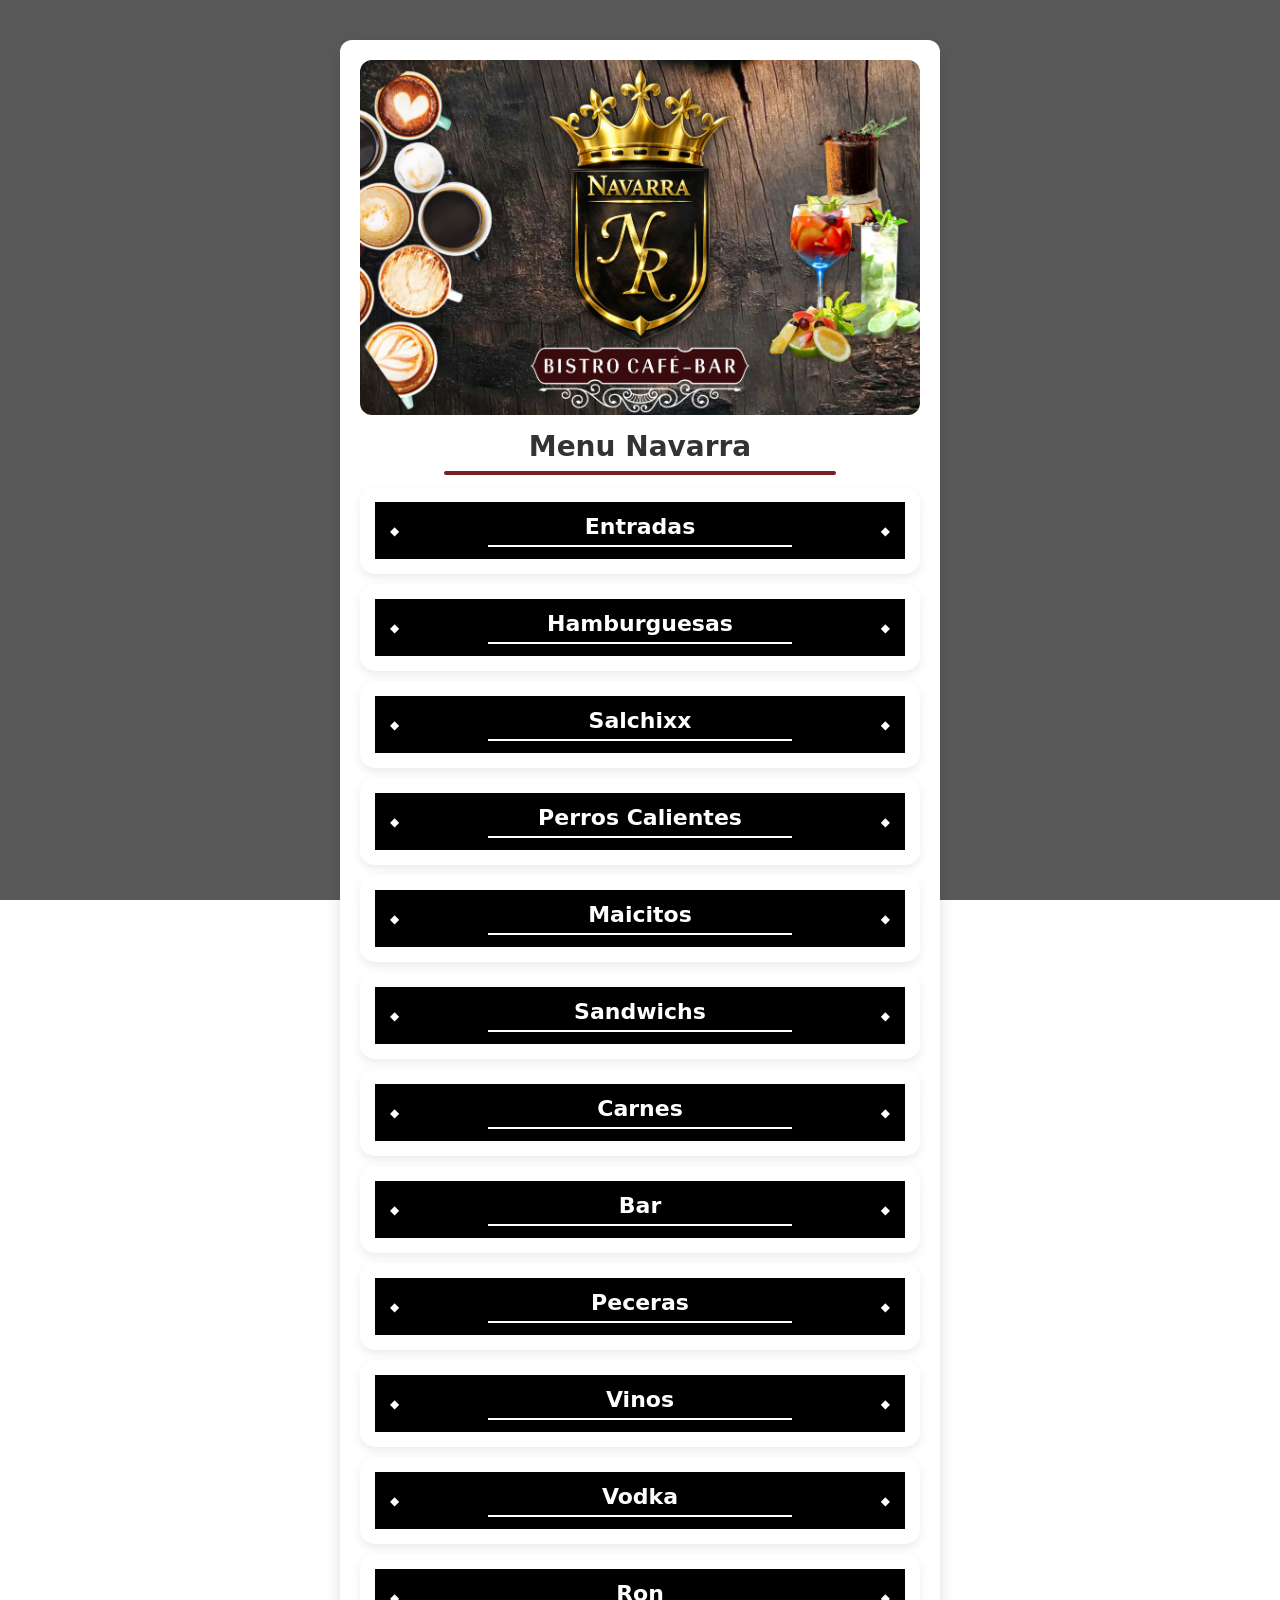
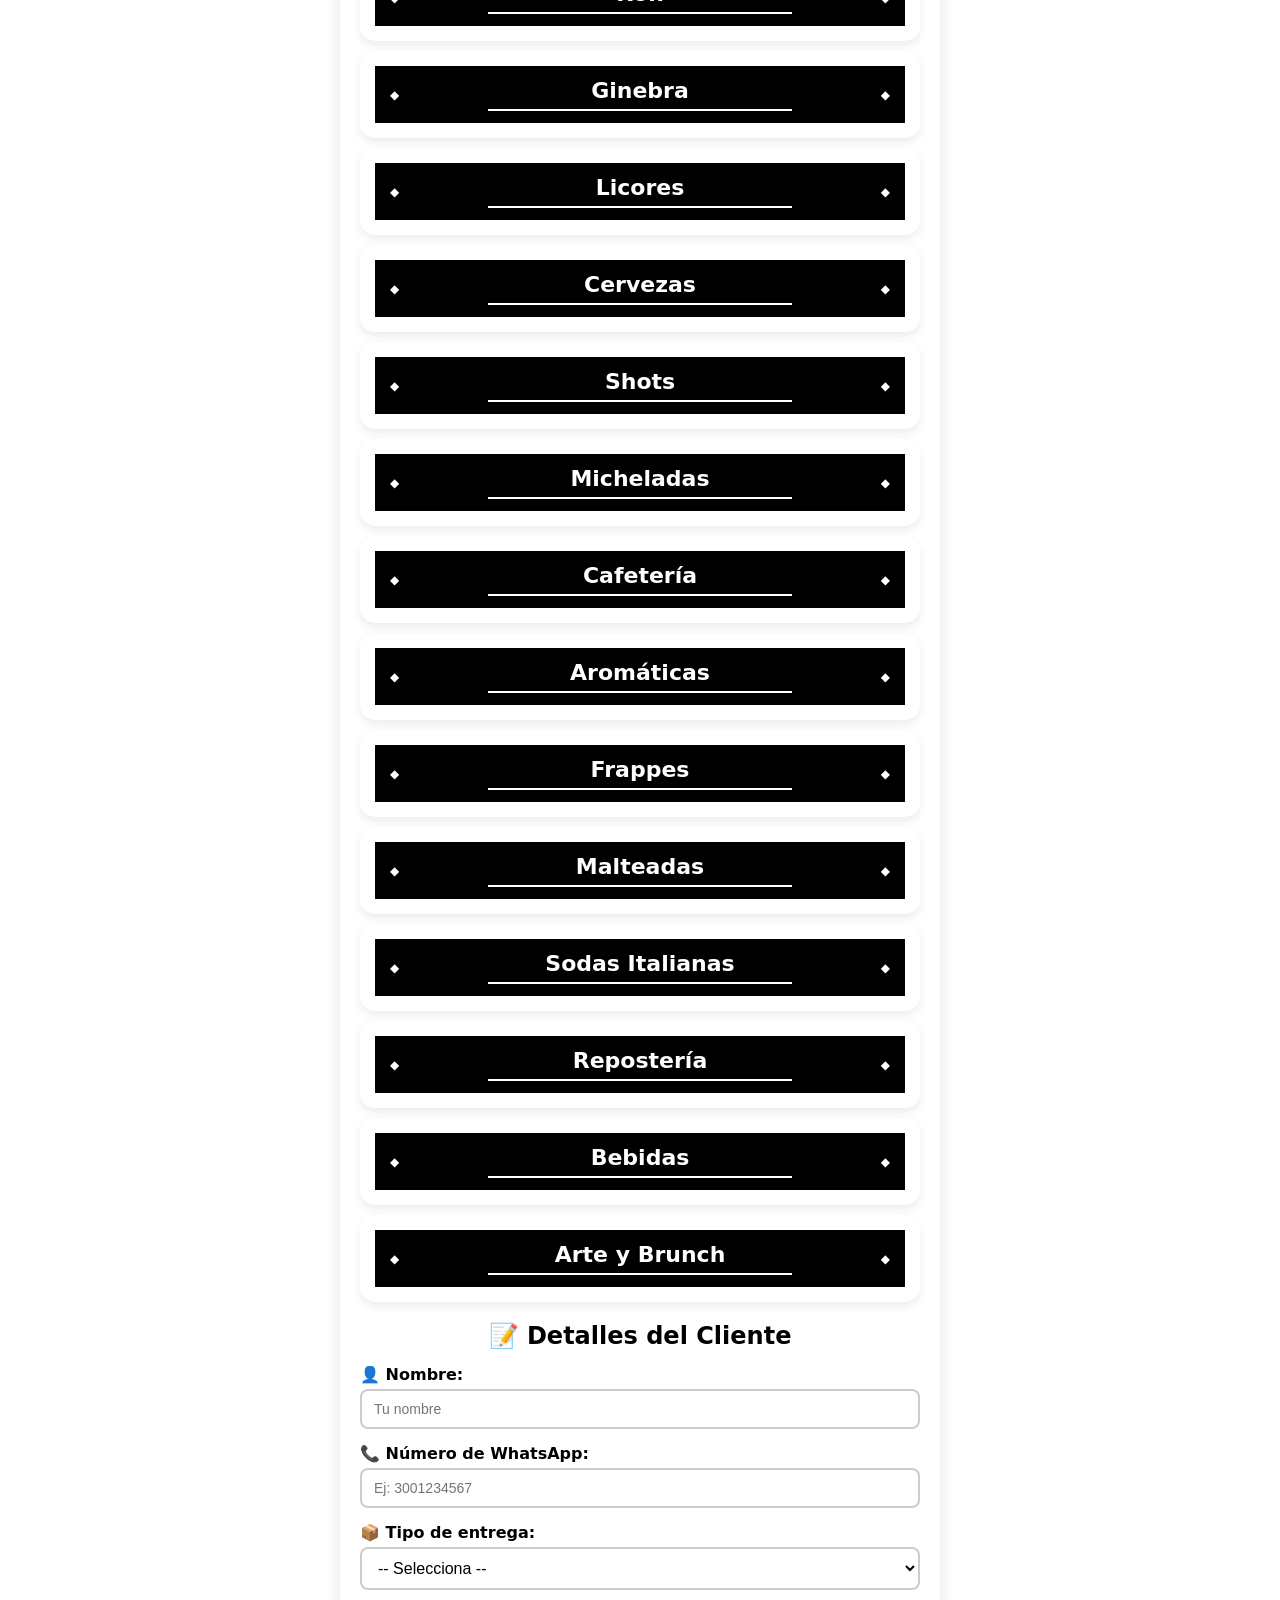
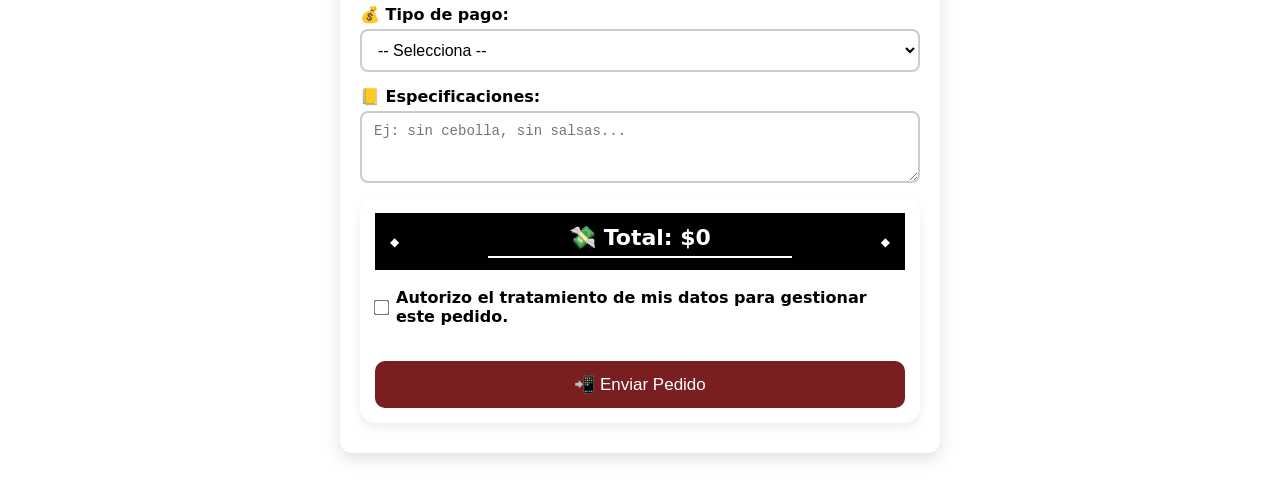
<file: index.html>
<!DOCTYPE html>
<html lang="es">
<head>
    <meta charset="UTF-8">
    <meta name="viewport" content="width=device-width, initial-scale=1.0">
    <title>Menu Navarra</title>
</head>
<link rel="stylesheet" href="style.css">
<body>
    <form id="pedidoForm">

      <div class="container">
        <div class="portada"><img src="portadanavarra.jpg" alt="portada del menu"></div>
    </div>

    <h1>Menu Navarra</h1>

    <section class="menu-section">

<h2 onclick="toggleMenu(this)"><span>Entradas</span></h2>

<div class="platos" >

<div class="item">
<div class="item-linea">

<label>
<input type="checkbox" class="check-plato"
name="Nuggets de Pollo"
value="Nuggets de Pollo"
onchange="toggleCantidad(this); toggleDescripcion(this)">
Nuggets de Pollo
</label>

<span>$22.000</span>

<input type="number" class="cantidad"
name="NuggetsPolloCantidad"
value="0" min="0"
onchange="calcularTotal()">

</div>

<div class="descripcion" style="display:none;">
Seis unidades, papa a la francesa y salsa de la casa.
</div>
</div>


<div class="item">
<div class="item-linea">

<label>
<input type="checkbox" class="check-plato"
name="Porcion de Chicharron"
value="Porción de Chicharrón"
onchange="toggleCantidad(this); toggleDescripcion(this)">
Porción de Chicharrón
</label>

<span>$25.000</span>

<input type="number" class="cantidad"
name="ChicharronCantidad"
value="0" min="0"
onchange="calcularTotal()">

</div>

<div class="descripcion" style="display:none;">
250 gramos de chicharrón carnudo, rapiyuca y limón.
</div>
</div>


<div class="item">
<div class="item-linea">

<label>
<input type="checkbox" class="check-plato"
name="Vallunas"
value="Vallunas"
onchange="toggleCantidad(this); toggleDescripcion(this)">
Vallunas
</label>

<span>$14.000</span>

<input type="number" class="cantidad"
name="VallunasCantidad"
value="0" min="0"
onchange="calcularTotal()">

</div>

<div class="descripcion" style="display:none;">
Seis unidades de mini vallunas, salsa tártara.
</div>
</div>

</div>
</section>

<section class="menu-section">

<h2 onclick="toggleMenu(this)"><span>Hamburguesas</span></h2>

<div class="platos" style="display:none;">

<div class="item">
<div class="item-linea">

<label>
<input type="checkbox" class="check-plato"
name="LaClasica"
value="La Clásica"
onchange="toggleCantidad(this); toggleDescripcion(this)">
La Clásica
</label>

<select class="sabor">
<option value="">Elige</option>
<option value="Pollo">Pollo</option>
<option value="Carne">Carne</option>
<option value="Cerdo">Cerdo</option>
</select>

<span>$22.000</span>

<input type="number" class="cantidad"
name="ClasicaCantidad"
value="0" min="0"
onchange="calcularTotal()">

</div>

<div class="descripcion" style="display:none;">
Croqueta de pollo, carne o cerdo, tocineta, queso, vegetales y porción de papas a la francesa.
</div>
</div>


<div class="item">
<div class="item-linea">

<label>
<input type="checkbox" class="check-plato"
name="LaDoble"
value="La Doble"
onchange="toggleCantidad(this); toggleDescripcion(this)">
La Doble
</label>

<span>$27.000</span>

<input type="number" class="cantidad"
name="DobleCantidad"
value="0" min="0"
onchange="calcularTotal()">

</div>

<div class="descripcion" style="display:none;">
Doble croqueta de carne, queso americano, queso doble crema, tocineta, mermelada de pimentón, vegetales y porción de papas a la francesa.
</div>
</div>


<div class="item">
<div class="item-linea">

<label>
<input type="checkbox" class="check-plato"
name="HamburguesaNavarra"
value="Navarra"
onchange="toggleCantidad(this); toggleDescripcion(this)">
Navarra
</label>

<span>$30.000</span>

<input type="number" class="cantidad"
name="NavarraCantidad"
value="0" min="0"
onchange="calcularTotal()">

</div>

<div class="descripcion" style="display:none;">
Croqueta de carne, pechuga apanada o a la plancha, queso americano, queso doble crema, tocineta, vegetales y porción de papas a la francesa.
</div>
</div>

</div>
</section>

<section class="menu-section">

<h2 onclick="toggleMenu(this)"><span>Salchixx</span> </h2>

<div class="platos" style="display:none;">

<div class="item">
<div class="item-linea">

<label>
<input type="checkbox" class="check-plato"
name="PolludaPersonal"
value="La Polluda Personal"
onchange="toggleCantidad(this); toggleDescripcion(this)">
La Polluda Personal
</label>

<span>$22.000</span>

<input type="number" class="cantidad"
name="PolludaPersonalCantidad"
value="0" min="0"
onchange="calcularTotal()">

</div>

<div class="descripcion" style="display:none;">
Base de papa francesa, salchicha zenú americana, pollo desmechado, queso derretido y guacamole.
</div>
</div>


<div class="item">
<div class="item-linea">

<label>
<input type="checkbox" class="check-plato"
name="PolludaParaDos"
value="La Polluda Para Dos"
onchange="toggleCantidad(this); toggleDescripcion(this)">
La Polluda Para Dos
</label>

<span>$38.000</span>

<input type="number" class="cantidad"
name="PolludaDosCantidad"
value="0" min="0"
onchange="calcularTotal()">
</div>
<div class="descripcion" style="display:none;">
Base de papa francesa, salchicha zenú americana, pollo desmechado, queso derretido y guacamole.
</div>
</div>

</div>
</section>

<section class="menu-section">

<h2 onclick="toggleMenu(this)"><span>Perros Calientes</span> </h2>

<div class="platos" style="display:none;">

<div class="item">
<div class="item-linea">

<label>
<input type="checkbox" class="check-plato"
name="PerroSencillo"
value="Perro Sencillo"
onchange="toggleCantidad(this); toggleDescripcion(this)">
El Sencillo
</label>

<span>$17.000</span>

<input type="number" class="cantidad"
name="PerroSencilloCantidad"
value="0" min="0"
onchange="calcularTotal()">

</div>

<div class="descripcion" style="display:none;">
Salchicha zenú americana, queso, papa ripio, salsas y porción de papas a la francesa.
</div>
</div>

<div class="item">
<div class="item-linea">

<label>
  <input type="checkbox" class="check-plato"
name="PerroEspecial"
value="Perro Especial"
onchange="toggleCantidad(this); toggleDescripcion(this)">
Perro
</label>

<select class="sabor proteína">
<option value="">Elige</option>
<option value="Pollo desmechado">Pollo</option>
<option value="Carne desmechada">Carne</option>
</select>

<span>$24.000</span>

<input type="number" class="cantidad"
name="PerroEspecialCantidad"
value="0" min="0"
onchange="calcularTotal()">

</div>

<div class="descripcion" style="display:none;">
Proteina a eleccion, salchicha zenú americana, queso, papa ripio, salsa, porcion de papas a la francesa.
</div>
</div>

<div class="item">
<div class="item-linea">

<label>
<input type="checkbox" class="check-plato"
name="PerroNavarra"
value="Perro Navarra"
onchange="toggleCantidad(this); toggleDescripcion(this)">
Navarra
</label>

<span>$28.000</span>

<input type="number" class="cantidad"
name="PerroNavarraCantidad"
value="0" min="0"
onchange="calcularTotal()">

</div>

<div class="descripcion" style="display:none;">
Pollo y carne desmechado, salchicha zenú americana, queso, papa ripio, salsa y porción de papas a la francesa.
</div>
</div>

</div>
</section>

<section class="menu-section">

<h2 onclick="toggleMenu(this)"><span>Maicitos</span> </h2>

<div class="platos" style="display:none;">

<div class="item">
<div class="item-linea">

<label>
<input type="checkbox" class="check-plato"
name="MaicitosPollo"
value="Maicitos Pollo"
onchange="toggleCantidad(this); toggleDescripcion(this)">
Pollo
</label>

<span>$22.000</span>

<input type="number" class="cantidad"
name="MaicitosPolloCantidad"
value="0" min="0"
onchange="calcularTotal()">

</div>

<div class="descripcion" style="display:none;">
Maicitos acompañados de porción de papas a la francesa.
</div>
</div>


<div class="item">
<div class="item-linea">

<label>
<input type="checkbox" class="check-plato"
name="MaicitosCarne"
value="Maicitos Carne"
onchange="toggleCantidad(this); toggleDescripcion(this)">
Carne
</label>

<span>$27.000</span>

<input type="number" class="cantidad"
name="MaicitosCarneCantidad"
value="0" min="0"
onchange="calcularTotal()">

</div>

<div class="descripcion" style="display:none;">
Maicitos acompañados de porción de papas a la francesa.
</div>
</div>

</div>
</section>

<section class="menu-section">

<h2 onclick="toggleMenu(this)"><span>Sandwichs</span> </h2>

<div class="platos" style="display:none;">

<div class="item">
<div class="item-linea">

<label>
<input type="checkbox" class="check-plato"
name="SandwichClasico"
value="Sandwich Clasico"
onchange="toggleCantidad(this); toggleDescripcion(this)">
Sándwich Clásico
</label>

<span>$18.000</span>

<input type="number" class="cantidad"
name="SandwichClasicoCantidad"
value="0" min="0"
onchange="calcularTotal()">

</div>

<div class="descripcion" style="display:none;">
Jamón de pavo, queso, tomate, lechuga, aderezo de la casa y porción de papas a la francesa.
</div>
</div>


<div class="item">
<div class="item-linea">

<label>
<input type="checkbox" class="check-plato"
name="SandwichPollo"
value="Sandwich de Pollo"
onchange="toggleCantidad(this); toggleDescripcion(this)">
Sandwich de Pollo
</label>

<span>$22.000</span>

<input type="number" class="cantidad"
name="SandwichPolloCantidad"
value="0" min="0"
onchange="calcularTotal()">

</div>

<div class="descripcion" style="display:none;">
Pollo desmechado, queso, jamón de pavo, lechuga, tomate, aderezo de la casa y porción de papas a la francesa.
</div>
</div>


<div class="item">
<div class="item-linea">

<label>
<input type="checkbox" class="check-plato"
name="SandwichCarne"
value="Sandwich de Carne"
onchange="toggleCantidad(this); toggleDescripcion(this)">
Sandwich de Carne
</label>

<span>$24.000</span>

<input type="number" class="cantidad"
name="SandwichCarneCantidad"
value="0" min="0"
onchange="calcularTotal()">

</div>

<div class="descripcion" style="display:none;">
Carne desmechada, queso, jamón de pavo, lechuga, tomate, aderezo de la casa y porción de papas a la francesa.
</div>
</div>


<div class="item">
<div class="item-linea">

<label>
<input type="checkbox" class="check-plato"
name="SandwichNavarra"
value="Sandwich Navarra"
onchange="toggleCantidad(this); toggleDescripcion(this)">
Sandwich Navarra
</label>

<span>$28.000</span>

<input type="number" class="cantidad"
name="SandwichNavarraCantidad"
value="0" min="0"
onchange="calcularTotal()">

</div>

<div class="descripcion" style="display:none;">
Carne y pollo desmechado, queso, jamón de pavo, lechuga, tomate, aderezo de la casa y porción de papas a la francesa.
</div>
</div>

</div>
</section>

<section class="menu-section">

<h2 onclick="toggleMenu(this)"><span>Carnes</span> </h2>

<div class="platos" style="display:none;">

<div class="item">
<div class="item-linea">

<label>
<input type="checkbox" class="check-plato"
name="AsadoMixto"
value="Asado Mixto"
onchange="toggleCantidad(this); toggleDescripcion(this)">
Asado Mixto
</label>

<span>$40.000</span>

<input type="number" class="cantidad"
name="AsadoMixtoCantidad"
value="0" min="0"
onchange="calcularTotal()">

</div>

<div class="descripcion" style="display:none;">
Carne, pollo, cerdo a la plancha, chorizo ternera, porción de papas a la francesa y ensalada criolla.
</div>
</div>


<div class="item">
<div class="item-linea">

<label>
<input type="checkbox" class="check-plato"
name="CarnePlancha"
value="Carne a la Plancha"
onchange="toggleCantidad(this); toggleDescripcion(this)">
Carne a la Plancha
</label>

<span>$32.000</span>

<input type="number" class="cantidad"
name="CarnePlanchaCantidad"
value="0" min="0"
onchange="calcularTotal()">

</div>

<div class="descripcion" style="display:none;">
Acompañado de porción de papas a la francesa y ensalada criolla.
</div>
</div>


<div class="item">
<div class="item-linea">

<label>
<input type="checkbox" class="check-plato"
name="PechugaPlancha"
value="Pechuga a la Plancha"
onchange="toggleCantidad(this); toggleDescripcion(this)">
Pechuga a la Plancha
</label>

<span>$30.000</span>

<input type="number" class="cantidad"
name="PechugaPlanchaCantidad"
value="0" min="0"
onchange="calcularTotal()">

</div>
</div>


<div class="item">
<div class="item-linea">

<label>
<input type="checkbox" class="check-plato"
name="LomoCerdo"
value="Lomo de Cerdo"
onchange="toggleCantidad(this); toggleDescripcion(this)">
Lomo de Cerdo
</label>

<span>$30.000</span>

<input type="number" class="cantidad"
name="LomoCerdoCantidad"
value="0" min="0"
onchange="calcularTotal()">

</div>
</div>

</div>
</section>

<section class="menu-section">
    <h2 onclick="toggleMenu(this)"><span> Bar</span></h2>

<div class="platos" style="display:none;">

<h3>Cócteles de Autor</h3>

<div class="item">
<div class="item-linea">
<label>
<input type="checkbox" class="check-plato"
name="DulcePecado"
value="Dulce Pecado"
onchange="toggleCantidad(this); toggleDescripcion(this)">
Dulce Pecado
</label>

<span>$25.000</span>

<input type="number" class="cantidad"
name="DulcePecadoCantidad"
value="0" min="0"
onchange="calcularTotal()">
</div>

<div class="descripcion" style="display:none;">
Whisky, maracuyá, crema de coco, triple sec y limón.
</div>
</div>


<div class="item">
<div class="item-linea">
<label>
<input type="checkbox" class="check-plato"
name="PerroNegro"
value="Perro Negro"
onchange="toggleCantidad(this); toggleDescripcion(this)">
Perro Negro
</label>

<span>$25.000</span>

<input type="number" class="cantidad"
name="PerroNegroCantidad"
value="0" min="0"
onchange="calcularTotal()">
</div>

<div class="descripcion" style="display:none;">
Tequila, ron, jamaica, frutos amarillos, ají dulce y limón.
</div>
</div>


<div class="item">
<div class="item-linea">
<label>
<input type="checkbox" class="check-plato"
name="Saoco"
value="Saoco"
onchange="toggleCantidad(this); toggleDescripcion(this)">
Saoco
</label>

<span>$25.000</span>

<input type="number" class="cantidad"
name="SaocoCantidad"
value="0" min="0"
onchange="calcularTotal()">
</div>

<div class="descripcion" style="display:none;">
Ron blanco, ron oscuro, frutos rojos, frutos amarillos, triple sec, limón y chamoy.
</div>
</div>
</section>

<section class="menu-section">

<h2 onclick="toggleMenu(this)"><span>Peceras</span> </h2>

<div class="platos" style="display:none;">

<div class="item">
<div class="item-linea">

<label>
<input type="checkbox" class="check-plato"
name="Pecera"
value="Pecera"
onchange="toggleCantidad(this); toggleDescripcion(this); calcularTotal()">
Pecera
</label>

<select class="sabor" onchange="calcularTotal()">
<option value="">Elige</option>
<option value="50000">$50.000</option>
<option value="80000">$80.000</option>
</select>

<span>$50-80K</span>

<input type="number" class="cantidad"
name="PeceraCantidad"
value="0" min="0"
onchange="calcularTotal()">

</div>

<div class="descripcion" style="display:none;">
Cóctel para compartir preparado con mezcla de licores y frutas.
</div>
</div>


<div class="item">
<div class="item-linea">

<label>
<input type="checkbox" class="check-plato"
name="PeceraMarilyn"
value="Pecera Marilyn Monroe"
onchange="toggleCantidad(this); toggleDescripcion(this); calcularTotal()">
Marilyn Monroe
</label>

<select class="sabor" onchange="calcularTotal()">
<option value="">Elige</option>
<option value="50000">$50.000</option>
<option value="80000">$80.000</option>
</select>

<span>$50-80K</span>

<input type="number" class="cantidad"
name="PeceraMarilynCantidad"
value="0" min="0"
onchange="calcularTotal()">

</div>

<div class="descripcion" style="display:none;">
Tequila, vodka, ron blanco, ginebra, frutos rojos, naranja, limón, chamoy y Canadá Dry.
</div>
</div>


<div class="item">
<div class="item-linea">

<label>
<input type="checkbox" class="check-plato"
name="Pecera47"
value="Pecera La 47"
onchange="toggleCantidad(this); toggleDescripcion(this); calcularTotal()">
La 47
</label>

<select class="sabor" onchange="calcularTotal()">
<option value="">Elige</option>
<option value="50000">$50.000</option>
<option value="80000">$80.000</option>
</select>

<span>$50-80K</span>

<input type="number" class="cantidad"
name="Pecera47Cantidad"
value="0" min="0"
onchange="calcularTotal()">

</div>

<div class="descripcion" style="display:none;">
Tequila, vodka, ron blanco, ron oscuro, whisky, jamaica, maracuyá y ají dulce.
</div>
</div>

</div>
</section>

<section class="menu-section">

<h2 onclick="toggleMenu(this)"><span>Vinos</span> </h2>

<div class="platos" style="display:none;">

<div class="item">
<div class="item-linea">

<label>
<input type="checkbox" class="check-plato"
name="JarraSangria"
value="Jarra de Sangria"
onchange="toggleCantidad(this); toggleDescripcion(this)">
Jarra de Sangría
</label>

<span>$70.000</span>

<input type="number" class="cantidad"
name="JarraSangriaCantidad"
value="0" min="0"
onchange="calcularTotal()">

</div>

<div class="descripcion" style="display:none;">
Vino tinto, ginebra, limón, mix de frutas, naranja y Canadá Dry.
</div>
</div>


<div class="item">
<div class="item-linea">
<label>
<input type="checkbox" class="check-plato"
name="CopaSangria"
value="Copa Sangria"
onchange="toggleCantidad(this); toggleDescripcion(this)">
Copa Sangría
</label>

<span>$22.000</span>

<input type="number" class="cantidad"
name="CopaSangriaCantidad"
value="0" min="0"
onchange="calcularTotal()">
</div>

<div class="descripcion" style="display:none;">
Vino tinto, limón, mix de frutas, naranja y Canadá Dry.
</div>
</div>


<div class="item">
<div class="item-linea">
<label>
<input type="checkbox" class="check-plato"
name="TintoVerano"
value="Tinto Verano"
onchange="toggleCantidad(this); toggleDescripcion(this)">
Tinto Verano
</label>

<span>$22.000</span>

<input type="number" class="cantidad"
name="TintoVeranoCantidad"
value="0" min="0"
onchange="calcularTotal()">
</div>

<div class="descripcion" style="display:none;">
Vino tinto, naranja, limón y Canadá Dry.
</div>
</div>

</div>
</section>

<section class="menu-section">

<h2 onclick="toggleMenu(this)"><span>Vodka</span> </h2>

<div class="platos" style="display:none;">

<div class="item">
<div class="item-linea">
<label>
<input type="checkbox" class="check-plato"
name="SexOnTheBeach"
value="Sex on the Beach"
onchange="toggleCantidad(this); toggleDescripcion(this)">
Sex on the Beach
</label>

<span>$18.000</span>

<input type="number" class="cantidad"
name="SexOnTheBeachCantidad"
value="0" min="0"
onchange="calcularTotal()">
</div>

<div class="descripcion" style="display:none;">
Vodka, maracuyá, naranja y granadina.
</div>
</div>


<div class="item">
<div class="item-linea">
<label>
<input type="checkbox" class="check-plato"
name="MoscowMule"
value="Moscow Mule"
onchange="toggleCantidad(this); toggleDescripcion(this)">
Moscow Mule
</label>

<span>$18.000</span>

<input type="number" class="cantidad"
name="MoscowMuleCantidad"
value="0" min="0"
onchange="calcularTotal()">
</div>

<div class="descripcion" style="display:none;">
Vodka, jengibre, limón y menta.
</div>
</div>


<div class="item">
<div class="item-linea">
<label>
<input type="checkbox" class="check-plato"
name="Destornillador"
value="Destornillador"
onchange="toggleCantidad(this); toggleDescripcion(this)">
Destornillador
</label>

<span>$18.000</span>

<input type="number" class="cantidad"
name="DestornilladorCantidad"
value="0" min="0"
onchange="calcularTotal()">
</div>

<div class="descripcion" style="display:none;">
Vodka y naranja.
</div>
</div>

</div>
</section>

<section class="menu-section">

<h2 onclick="toggleMenu(this)"><span> Ron</span></h2>

<div class="platos" style="display:none;">

<div class="item">
<div class="item-linea">
<label>
<input type="checkbox" class="check-plato"
name="PinaColada"
value="Piña Colada"
onchange="toggleCantidad(this); toggleDescripcion(this)">
Piña Colada
</label>

<span>$20.000</span>

<input type="number" class="cantidad"
name="PinaColadaCantidad"
value="0" min="0"
onchange="calcularTotal()">
</div>

<div class="descripcion" style="display:none;">
Ron, crema de coco y piña.
</div>
</div>


<div class="item">
<div class="item-linea">
<label>
<input type="checkbox" class="check-plato"
name="MojitoFrutosRojos"
value="Mojito Frutos Rojos"
onchange="toggleCantidad(this); toggleDescripcion(this)">
Mojito (Frutos Rojos)
</label>

<span>$18.000</span>

<input type="number" class="cantidad"
name="MojitoFrutosRojosCantidad"
value="0" min="0"
onchange="calcularTotal()">
</div>

<div class="descripcion" style="display:none;">
Ron, hierbabuena, limón y soda.
</div>
</div>


<div class="item">
<div class="item-linea">
<label>
<input type="checkbox" class="check-plato"
name="CubaLibre"
value="Cuba Libre"
onchange="toggleCantidad(this); toggleDescripcion(this)">
Cuba Libre
</label>

<span>$20.000</span>

<input type="number" class="cantidad"
name="CubaLibreCantidad"
value="0" min="0"
onchange="calcularTotal()">
</div>

<div class="descripcion" style="display:none;">
Ron, Coca-Cola, amargo de angostura y limón.
</div>
</div>

</div>
</section>

<section class="menu-section">

<h2 onclick="toggleMenu(this)"><span>Ginebra</span></h2>

<div class="platos" style="display:none;">

<div class="item">
<div class="item-linea">
<label>
<input type="checkbox" class="check-plato"
name="GinTonic"
value="Gin and Tonic"
onchange="toggleCantidad(this); toggleDescripcion(this)">
Gin and Tonic
</label>

<span>$18.000</span>

<input type="number" class="cantidad"
name="GinTonicCantidad"
value="0" min="0"
onchange="calcularTotal()">
</div>

<div class="descripcion" style="display:none;">
Agua tónica con notas cítricas.
</div>
</div>


<div class="item">
<div class="item-linea">
<label>
<input type="checkbox" class="check-plato"
name="TomCollins"
value="Tom Collins"
onchange="toggleCantidad(this); toggleDescripcion(this)">
Tom Collins
</label>

<span>$18.000</span>

<input type="number" class="cantidad"
name="TomCollinsCantidad"
value="0" min="0"
onchange="calcularTotal()">
</div>

<div class="descripcion" style="display:none;">
Gin con jamaica.
</div>
</div>

</div>
</section>

<section class="menu-section">
<h2 onclick="toggleMenu(this)"><span>Licores</span></h2>

<div class="platos" style="display:none;">

<div class="item"><div class="item-linea"><label><input type="checkbox" class="check-plato" name="BuchanansMaster" value="Buchanans Master" onchange="toggleCantidad(this)">Buchanans Master</label><span>$300.000</span><input type="number" class="cantidad" name="BuchanansMasterCantidad" value="0" min="0" onchange="calcularTotal()"></div></div>

<div class="item"><div class="item-linea"><label><input type="checkbox" class="check-plato" name="BuchanansDeluxe" value="Buchanans Deluxe" onchange="toggleCantidad(this)">Buchanans Deluxe</label><span>$250.000</span><input type="number" class="cantidad" name="BuchanansDeluxeCantidad" value="0" min="0" onchange="calcularTotal()"></div></div>

<div class="item"><div class="item-linea"><label><input type="checkbox" class="check-plato" name="OldParr" value="Old Parr" onchange="toggleCantidad(this)">Old Parr</label><span>$250.000</span><input type="number" class="cantidad" name="OldParrCantidad" value="0" min="0" onchange="calcularTotal()"></div></div>

<div class="item"><div class="item-linea"><label><input type="checkbox" class="check-plato" name="JackHoney" value="Jack Daniels Honey" onchange="toggleCantidad(this)">Jack Daniels Honey</label><span>$230.000</span><input type="number" class="cantidad" name="JackHoneyCantidad" value="0" min="0" onchange="calcularTotal()"></div></div>

<div class="item"><div class="item-linea"><label><input type="checkbox" class="check-plato" name="JackTennessee" value="Jack Daniels Tenesse" onchange="toggleCantidad(this)">Jack Daniels Tenesse</label><span>$230.000</span><input type="number" class="cantidad" name="JackTennesseeCantidad" value="0" min="0" onchange="calcularTotal()"></div></div>

<div class="item"><div class="item-linea"><label><input type="checkbox" class="check-plato" name="DonJulio70" value="Don Julio 70 Años" onchange="toggleCantidad(this)">Don Julio 70 Años</label><span>$400.000</span><input type="number" class="cantidad" name="DonJulio70Cantidad" value="0" min="0" onchange="calcularTotal()"></div></div>

<div class="item"><div class="item-linea"><label><input type="checkbox" class="check-plato" name="DonJulioBlanco" value="Don Julio Blanco" onchange="toggleCantidad(this)">Don Julio Blanco</label><span>$350.000</span><input type="number" class="cantidad" name="DonJulioBlancoCantidad" value="0" min="0" onchange="calcularTotal()"></div></div>

<div class="item"><div class="item-linea"><label><input type="checkbox" class="check-plato" name="JimadorBlanco" value="Jimador Blanco" onchange="toggleCantidad(this)">Jimador Blanco</label><span>$230.000</span><input type="number" class="cantidad" name="JimadorBlancoCantidad" value="0" min="0" onchange="calcularTotal()"></div></div>

<div class="item"><div class="item-linea"><label><input type="checkbox" class="check-plato" name="JimadorReposado" value="Jimador Reposado" onchange="toggleCantidad(this)">Jimador Reposado</label><span>$230.000</span><input type="number" class="cantidad" name="JimadorReposadoCantidad" value="0" min="0" onchange="calcularTotal()"></div></div>

</div>
</section>


<section class="menu-section">
<h2 onclick="toggleMenu(this)"><span>Cervezas</span></h2>

<div class="platos" style="display:none;">

<div class="item"><div class="item-linea"><label><input type="checkbox" class="check-plato" name="StellaArtois" value="Stella Artois" onchange="toggleCantidad(this)">Stella Artois</label><span>$10.000</span><input type="number" class="cantidad" name="StellaArtoisCantidad" value="0" min="0" onchange="calcularTotal()"></div></div>

<div class="item"><div class="item-linea"><label><input type="checkbox" class="check-plato" name="Corona" value="Corona" onchange="toggleCantidad(this)">Corona</label><span>$10.000</span><input type="number" class="cantidad" name="CoronaCantidad" value="0" min="0" onchange="calcularTotal()"></div></div>

<div class="item"><div class="item-linea"><label><input type="checkbox" class="check-plato" name="Coronita" value="Coronita" onchange="toggleCantidad(this)">Coronita</label><span>$8.000</span><input type="number" class="cantidad" name="CoronitaCantidad" value="0" min="0" onchange="calcularTotal()"></div></div>

<div class="item"><div class="item-linea"><label><input type="checkbox" class="check-plato" name="Heineken" value="Heineken" onchange="toggleCantidad(this)">Heineken</label><span>$7.000</span><input type="number" class="cantidad" name="HeinekenCantidad" value="0" min="0" onchange="calcularTotal()"></div></div>

<div class="item"><div class="item-linea"><label><input type="checkbox" class="check-plato" name="Budweiser" value="Budweiser" onchange="toggleCantidad(this)">Budweiser</label><span>$7.000</span><input type="number" class="cantidad" name="BudweiserCantidad" value="0" min="0" onchange="calcularTotal()"></div></div>

<div class="item"><div class="item-linea"><label><input type="checkbox" class="check-plato" name="ClubColombia" value="Club Colombia" onchange="toggleCantidad(this)">Club Colombia</label><span>$7.000</span><input type="number" class="cantidad" name="ClubColombiaCantidad" value="0" min="0" onchange="calcularTotal()"></div></div>

<div class="item"><div class="item-linea"><label><input type="checkbox" class="check-plato" name="Poker" value="Poker" onchange="toggleCantidad(this)">Poker</label><span>$6.000</span><input type="number" class="cantidad" name="PokerCantidad" value="0" min="0" onchange="calcularTotal()"></div></div>

<div class="item"><div class="item-linea"><label><input type="checkbox" class="check-plato" name="Aguila" value="Aguila" onchange="toggleCantidad(this)">Aguila</label><span>$6.000</span><input type="number" class="cantidad" name="AguilaCantidad" value="0" min="0" onchange="calcularTotal()"></div></div>

<div class="item"><div class="item-linea"><label><input type="checkbox" class="check-plato" name="Andina" value="Andina" onchange="toggleCantidad(this)">Andina</label><span>$6.000</span><input type="number" class="cantidad" name="AndinaCantidad" value="0" min="0" onchange="calcularTotal()"></div></div>

</div>
</section>

<section class="menu-section">
<h2 onclick="toggleMenu(this)"><span>Shots</span> </h2>

<div class="platos" style="display:none;">

<div class="item">
<div class="item-linea">
<label>
<input type="checkbox" class="check-plato" name="ShotTequila" value="Shot de Tequila" onchange="toggleCantidad(this)">
Shot de Tequila
</label>
<span>$8.000</span>
<input type="number" class="cantidad" name="ShotTequilaCantidad" value="0" min="0" onchange="calcularTotal()">
</div>
</div>

<div class="item">
<div class="item-linea">
<label>
<input type="checkbox" class="check-plato" name="ShotJagger" value="Shot de Jagger" onchange="toggleCantidad(this)">
Shot de Jagger
</label>
<span>$10.000</span>
<input type="number" class="cantidad" name="ShotJaggerCantidad" value="0" min="0" onchange="calcularTotal()">
</div>
</div>

<div class="item">
<div class="item-linea">
<label>
<input type="checkbox" class="check-plato" name="ShotFireball" value="Shot Fireball" onchange="toggleCantidad(this)">
Shot Fireball
</label>
<span>$9.000</span>
<input type="number" class="cantidad" name="ShotFireballCantidad" value="0" min="0" onchange="calcularTotal()">
</div>
</div>

</div>
</section>


<section class="menu-section">
<h2 onclick="toggleMenu(this)"><span>Micheladas</span> </h2>

<div class="platos" style="display:none;">

<div class="item">
<div class="item-linea">
<label>
<input type="checkbox" class="check-plato" name="MicheladaClasica" value="Michelada Clasica" onchange="toggleCantidad(this); toggleDescripcion(this)">
Michelada Clásica
</label>
<span>$12.000</span>
<input type="number" class="cantidad" name="MicheladaClasicaCantidad" value="0" min="0" onchange="calcularTotal()">
</div>
<div class="descripcion" style="display:none;">
Cerveza, limón, sal y salsas especiales.
</div>
</div>

<div class="item">
<div class="item-linea">
<label>
<input type="checkbox" class="check-plato" name="MicheladaEspecial" value="Michelada Especial" onchange="toggleCantidad(this); toggleDescripcion(this)">
Michelada Especial
</label>
<span>$15.000</span>
<input type="number" class="cantidad" name="MicheladaEspecialCantidad" value="0" min="0" onchange="calcularTotal()">
</div>
<div class="descripcion" style="display:none;">
Cerveza, limón, salsas, especias y toque de picante.
</div>
</div>

</div>
</section>


<section class="menu-section">
<h2 onclick="toggleMenu(this)"><span>Cafetería</span> </h2>

<div class="platos" style="display:none;">

<div class="item">
<div class="item-linea">
<label>
<input type="checkbox" class="check-plato" name="CafeAmericano" value="Cafe Americano" onchange="toggleCantidad(this)">
Café Americano
</label>
<span>$4.000</span>
<input type="number" class="cantidad" name="CafeAmericanoCantidad" value="0" min="0" onchange="calcularTotal()">
</div>
</div>

<div class="item">
<div class="item-linea">
<label>
<input type="checkbox" class="check-plato" name="CafeLatte" value="Cafe Latte" onchange="toggleCantidad(this)">
Café Latte
</label>
<span>$5.000</span>
<input type="number" class="cantidad" name="CafeLatteCantidad" value="0" min="0" onchange="calcularTotal()">
</div>
</div>

<div class="item">
<div class="item-linea">
<label>
<input type="checkbox" class="check-plato" name="Capuccino" value="Capuccino" onchange="toggleCantidad(this)">
Capuccino
</label>
<span>$5.000</span>
<input type="number" class="cantidad" name="CapuccinoCantidad" value="0" min="0" onchange="calcularTotal()">
</div>
</div>

</div>
</section>

<section class="menu-section">
<h2 onclick="toggleMenu(this)"><span>Aromáticas</span> </h2>

<div class="platos" style="display:none;">

<div class="item">
<div class="item-linea">
<label><input type="checkbox" class="check-plato" name="AromaticaFrutosRojos" value="Aromática Frutos Rojos" onchange="toggleCantidad(this)">Frutos rojos</label>
<span>$8.000</span>
<input type="number" class="cantidad" name="AromaticaFrutosRojosCantidad" value="0" min="0" onchange="calcularTotal()">
</div>
</div>

<div class="item">
<div class="item-linea">
<label><input type="checkbox" class="check-plato" name="AromaticaFrutosAmarillos" value="Aromática Frutos Amarillos" onchange="toggleCantidad(this)">Frutos amarillos</label>
<span>$8.000</span>
<input type="number" class="cantidad" name="AromaticaFrutosAmarillosCantidad" value="0" min="0" onchange="calcularTotal()">
</div>
</div>

<div class="item">
<div class="item-linea">
<label><input type="checkbox" class="check-plato" name="AromaticaFrutosVerdes" value="Aromática Frutos Verdes" onchange="toggleCantidad(this)">Frutos verdes</label>
<span>$8.000</span>
<input type="number" class="cantidad" name="AromaticaFrutosVerdesCantidad" value="0" min="0" onchange="calcularTotal()">
</div>
</div>

<div class="item">
<div class="item-linea">
<label><input type="checkbox" class="check-plato" name="JamaicaJengibre" value="Jamaica y Jengibre" onchange="toggleCantidad(this)">Jamaica y jengibre</label>
<span>$8.000</span>
<input type="number" class="cantidad" name="JamaicaJengibreCantidad" value="0" min="0" onchange="calcularTotal()">
</div>
</div>

<div class="item">
<div class="item-linea">
<label><input type="checkbox" class="check-plato" name="TeLimon" value="Té de Limón" onchange="toggleCantidad(this)">Té de limón</label>
<span>$8.000</span>
<input type="number" class="cantidad" name="TeLimonCantidad" value="0" min="0" onchange="calcularTotal()">
</div>
</div>

</div>
</section>


<section class="menu-section">
<h2 onclick="toggleMenu(this)"><span> Frappes</span></h2>

<div class="platos" style="display:none;">

<div class="item"><div class="item-linea"><label><input type="checkbox" class="check-plato" name="FrappeCoco" value="Frappe Coco" onchange="toggleCantidad(this)">Coco</label><span>$14.000</span><input type="number" class="cantidad" name="FrappeCocoCantidad" value="0" min="0" onchange="calcularTotal()"></div></div>

<div class="item"><div class="item-linea"><label><input type="checkbox" class="check-plato" name="FrappeCerezada" value="Frappe Cerezada" onchange="toggleCantidad(this)">Cerezada</label><span>$14.000</span><input type="number" class="cantidad" name="FrappeCerezadaCantidad" value="0" min="0" onchange="calcularTotal()"></div></div>

<div class="item"><div class="item-linea"><label><input type="checkbox" class="check-plato" name="FrappeHierbabuena" value="Frappe Hierbabuena" onchange="toggleCantidad(this)">Hierbabuena</label><span>$12.000</span><input type="number" class="cantidad" name="FrappeHierbabuenaCantidad" value="0" min="0" onchange="calcularTotal()"></div></div>

<div class="item"><div class="item-linea"><label><input type="checkbox" class="check-plato" name="FrappeMaracuya" value="Frappe Maracuyá" onchange="toggleCantidad(this)">Maracuyá</label><span>$12.000</span><input type="number" class="cantidad" name="FrappeMaracuyaCantidad" value="0" min="0" onchange="calcularTotal()"></div></div>

<div class="item"><div class="item-linea"><label><input type="checkbox" class="check-plato" name="FrappeNaranja" value="Frappe Naranja" onchange="toggleCantidad(this)">Naranja</label><span>$12.000</span><input type="number" class="cantidad" name="FrappeNaranjaCantidad" value="0" min="0" onchange="calcularTotal()"></div></div>

<div class="item"><div class="item-linea"><label><input type="checkbox" class="check-plato" name="FrappeLimon" value="Frappe Limón" onchange="toggleCantidad(this)">Limón</label><span>$12.000</span><input type="number" class="cantidad" name="FrappeLimonCantidad" value="0" min="0" onchange="calcularTotal()"></div></div>

<div class="item"><div class="item-linea"><label><input type="checkbox" class="check-plato" name="FrappeFresa" value="Frappe Fresa" onchange="toggleCantidad(this)">Fresa</label><span>$12.000</span><input type="number" class="cantidad" name="FrappeFresaCantidad" value="0" min="0" onchange="calcularTotal()"></div></div>

<div class="item"><div class="item-linea"><label><input type="checkbox" class="check-plato" name="FrappeMora" value="Frappe Mora" onchange="toggleCantidad(this)">Mora</label><span>$12.000</span><input type="number" class="cantidad" name="FrappeMoraCantidad" value="0" min="0" onchange="calcularTotal()"></div></div>

<div class="item"><div class="item-linea"><label><input type="checkbox" class="check-plato" name="FrappeGuanabana" value="Frappe Guanábana" onchange="toggleCantidad(this)">Guanábana</label><span>$12.000</span><input type="number" class="cantidad" name="FrappeGuanabanaCantidad" value="0" min="0" onchange="calcularTotal()"></div></div>

</div>
</section>


<section class="menu-section">
<h2 onclick="toggleMenu(this)"><span>Malteadas</span></h2>

<div class="platos" style="display:none;">

<div class="item"><div class="item-linea"><label><input type="checkbox" class="check-plato" name="MalteadaMM" value="Malteada M&M's" onchange="toggleCantidad(this)">M&M's</label><span>$18.000</span><input type="number" class="cantidad" name="MalteadaMMCantidad" value="0" min="0" onchange="calcularTotal()"></div></div>

<div class="item"><div class="item-linea"><label><input type="checkbox" class="check-plato" name="MalteadaMilo" value="Malteada Milo" onchange="toggleCantidad(this)">Milo</label><span>$15.000</span><input type="number" class="cantidad" name="MalteadaMiloCantidad" value="0" min="0" onchange="calcularTotal()"></div></div>

<div class="item"><div class="item-linea"><label><input type="checkbox" class="check-plato" name="MalteadaChocolate" value="Malteada Chocolate" onchange="toggleCantidad(this)">Chocolate</label><span>$15.000</span><input type="number" class="cantidad" name="MalteadaChocolateCantidad" value="0" min="0" onchange="calcularTotal()"></div></div>

<div class="item"><div class="item-linea"><label><input type="checkbox" class="check-plato" name="MalteadaCocosette" value="Malteada Cocosette" onchange="toggleCantidad(this)">Cocosette</label><span>$15.000</span><input type="number" class="cantidad" name="MalteadaCocosetteCantidad" value="0" min="0" onchange="calcularTotal()"></div></div>

<div class="item"><div class="item-linea"><label><input type="checkbox" class="check-plato" name="MalteadaOreo" value="Malteada Oreo" onchange="toggleCantidad(this)">Oreo</label><span>$15.000</span><input type="number" class="cantidad" name="MalteadaOreoCantidad" value="0" min="0" onchange="calcularTotal()"></div></div>

</div>
</section>

<section class="menu-section">
<h2 onclick="toggleMenu(this)"><span>Sodas Italianas</span> </h2>

<div class="platos" style="display:none;">

<div class="item"><div class="item-linea">
<label><input type="checkbox" class="check-plato" name="SodaFrutosRojos" value="Soda Frutos Rojos" onchange="toggleCantidad(this)">Frutos rojos</label>
<span>$15.000</span>
<input type="number" class="cantidad" name="SodaFrutosRojosCantidad" value="0" min="0" onchange="calcularTotal()">
</div></div>

<div class="item"><div class="item-linea">
<label><input type="checkbox" class="check-plato" name="SodaFrutosAmarillos" value="Soda Frutos Amarillos" onchange="toggleCantidad(this)">Frutos amarillos</label>
<span>$15.000</span>
<input type="number" class="cantidad" name="SodaFrutosAmarillosCantidad" value="0" min="0" onchange="calcularTotal()">
</div></div>

<div class="item"><div class="item-linea">
<label><input type="checkbox" class="check-plato" name="SodaFrutosVerdes" value="Soda Frutos Verdes" onchange="toggleCantidad(this)">Frutos verdes</label>
<span>$15.000</span>
<input type="number" class="cantidad" name="SodaFrutosVerdesCantidad" value="0" min="0" onchange="calcularTotal()">
</div></div>

<div class="item"><div class="item-linea">
<label><input type="checkbox" class="check-plato" name="SodaCerezaLimon" value="Soda Cereza Limón" onchange="toggleCantidad(this)">Cereza - limón</label>
<span>$13.000</span>
<input type="number" class="cantidad" name="SodaCerezaLimonCantidad" value="0" min="0" onchange="calcularTotal()">
</div></div>

<div class="item"><div class="item-linea">
<label><input type="checkbox" class="check-plato" name="SodaLimon" value="Soda Limón" onchange="toggleCantidad(this)">Limón</label>
<span>$10.000</span>
<input type="number" class="cantidad" name="SodaLimonCantidad" value="0" min="0" onchange="calcularTotal()">
</div></div>

</div>
</section>


<section class="menu-section">
<h2 onclick="toggleMenu(this)"><span>Repostería</span> </h2>

<div class="platos" style="display:none;">

<div class="item"><div class="item-linea">
<label><input type="checkbox" class="check-plato" name="CrepeSalado" value="Crepe Salado" onchange="toggleCantidad(this)">Crepes Salado (Pollo, Carne)</label>
<span>$22.000</span>
<input type="number" class="cantidad" name="CrepeSaladoCantidad" value="0" min="0" onchange="calcularTotal()">
</div></div>

<div class="item"><div class="item-linea">
<label><input type="checkbox" class="check-plato" name="CrepeDulce" value="Crepe Dulce" onchange="toggleCantidad(this)">Crepes Dulce (Helado, Fresa, Chocolate)</label>
<span>$18.000</span>
<input type="number" class="cantidad" name="CrepeDulceCantidad" value="0" min="0" onchange="calcularTotal()">
</div></div>

<div class="item"><div class="item-linea">
<label><input type="checkbox" class="check-plato" name="BrownieHelado" value="Brownie con Helado" onchange="toggleCantidad(this)">Brownie con helado</label>
<span>$15.000</span>
<input type="number" class="cantidad" name="BrownieHeladoCantidad" value="0" min="0" onchange="calcularTotal()">
</div></div>

<div class="item"><div class="item-linea">
<label><input type="checkbox" class="check-plato" name="TortaRedVelvet" value="Torta Red Velvet" onchange="toggleCantidad(this)">Torta Red Velvet</label>
<span>$12.000</span>
<input type="number" class="cantidad" name="TortaRedVelvetCantidad" value="0" min="0" onchange="calcularTotal()">
</div></div>

<div class="item"><div class="item-linea">
<label><input type="checkbox" class="check-plato" name="TortaChocolate" value="Torta Chocolate" onchange="toggleCantidad(this)">Torta de Chocolate</label>
<span>$12.000</span>
<input type="number" class="cantidad" name="TortaChocolateCantidad" value="0" min="0" onchange="calcularTotal()">
</div></div>

</div>
</section>


<section class="menu-section">
<h2 onclick="toggleMenu(this)"><span>Bebidas</span></h2>

<div class="platos" style="display:none;">

<div class="item"><div class="item-linea">
<label><input type="checkbox" class="check-plato" name="CheladaCola" value="Chelada de Cola" onchange="toggleCantidad(this)">Chelada de cola</label>
<span>$12.000</span>
<input type="number" class="cantidad" name="CheladaColaCantidad" value="0" min="0" onchange="calcularTotal()">
</div></div>

<div class="item"><div class="item-linea">
<label><input type="checkbox" class="check-plato" name="CocaCola400" value="Coca Cola 400ml" onchange="toggleCantidad(this)">Coca-Cola 400 ml</label>
<span>$5.000</span>
<input type="number" class="cantidad" name="CocaCola400Cantidad" value="0" min="0" onchange="calcularTotal()">
</div></div>

<div class="item"><div class="item-linea">
<label><input type="checkbox" class="check-plato" name="Quatro400" value="Quatro 400ml" onchange="toggleCantidad(this)">Quatro 400 ml</label>
<span>$5.000</span>
<input type="number" class="cantidad" name="Quatro400Cantidad" value="0" min="0" onchange="calcularTotal()">
</div></div>

<div class="item"><div class="item-linea">
<label><input type="checkbox" class="check-plato" name="Agua" value="Agua" onchange="toggleCantidad(this)">Agua</label>
<span>$4.000</span>
<input type="number" class="cantidad" name="AguaCantidad" value="0" min="0" onchange="calcularTotal()">
</div></div>

<div class="item"><div class="item-linea">
<label><input type="checkbox" class="check-plato" name="SodaBretana" value="Soda Bretaña" onchange="toggleCantidad(this)">Soda Bretaña</label>
<span>$5.000</span>
<input type="number" class="cantidad" name="SodaBretanaCantidad" value="0" min="0" onchange="calcularTotal()">
</div></div>

<div class="item"><div class="item-linea">
<label><input type="checkbox" class="check-plato" name="JugoHit" value="Jugo Hit" onchange="toggleCantidad(this)">Jugo Hit</label>
<span>$5.000</span>
<input type="number" class="cantidad" name="JugoHitCantidad" value="0" min="0" onchange="calcularTotal()">
</div></div>

<div class="item"><div class="item-linea">
<label><input type="checkbox" class="check-plato" name="Hidrolite" value="Hidrolite" onchange="toggleCantidad(this)">Hidrolite</label>
<span>$7.000</span>
<input type="number" class="cantidad" name="HidroliteCantidad" value="0" min="0" onchange="calcularTotal()">
</div></div>

<div class="item"><div class="item-linea">
<label><input type="checkbox" class="check-plato" name="GaseosaLitro" value="Gaseosa Litro" onchange="toggleCantidad(this)">Gaseosa litro</label>
<span>$14.000</span>
<input type="number" class="cantidad" name="GaseosaLitroCantidad" value="0" min="0" onchange="calcularTotal()">
</div></div>

<div class="item"><div class="item-linea">
<label><input type="checkbox" class="check-plato" name="Gaseosa3L" value="Gaseosa 3L" onchange="toggleCantidad(this)">Gaseosa 3 litros</label>
<span>$20.000</span>
<input type="number" class="cantidad" name="Gaseosa3LCantidad" value="0" min="0" onchange="calcularTotal()">
</div></div>

</div>
</section>

<section class="menu-section">
<h2 onclick="toggleMenu(this)"><span>Arte y Brunch</span></h2>

<div class="platos" style="display:none;">

<h3>Combos</h3>

<div class="item"><div class="item-linea"><label><input type="checkbox" class="check-plato" name="ComboVanGogh" value="Combo Van Gogh" onchange="toggleCantidad(this)">Combo Van Gogh</label><span>$50.000</span><input type="number" class="cantidad" name="ComboVanGoghCantidad" value="0" min="0" onchange="calcularTotal()"></div></div>

<div class="item"><div class="item-linea"><label><input type="checkbox" class="check-plato" name="ComboBoccioni" value="Combo Boccioni" onchange="toggleCantidad(this)">Combo Boccioni</label><span>$50.000</span><input type="number" class="cantidad" name="ComboBoccioniCantidad" value="0" min="0" onchange="calcularTotal()"></div></div>

<div class="item"><div class="item-linea"><label><input type="checkbox" class="check-plato" name="ComboMonalissa" value="Combo Monalissa" onchange="toggleCantidad(this)">Combo Monalissa</label><span>$40.000</span><input type="number" class="cantidad" name="ComboMonalissaCantidad" value="0" min="0" onchange="calcularTotal()"></div></div>

<div class="item"><div class="item-linea"><label><input type="checkbox" class="check-plato" name="ArteInfantil" value="Arte Infantil" onchange="toggleCantidad(this)">Arte infantil</label><span>$40.000</span><input type="number" class="cantidad" name="ArteInfantilCantidad" value="0" min="0" onchange="calcularTotal()"></div></div>

<h3>Cerámica</h3>

<div class="item"><div class="item-linea"><label><input type="checkbox" class="check-plato" name="CeramicaGrande" value="Cerámica Grande" onchange="toggleCantidad(this)">Cerámica grande</label><span>$30.000</span><input type="number" class="cantidad" name="CeramicaGrandeCantidad" value="0" min="0" onchange="calcularTotal()"></div></div>

<div class="item"><div class="item-linea"><label><input type="checkbox" class="check-plato" name="CeramicaPequena" value="Cerámica Pequeña" onchange="toggleCantidad(this)">Cerámica pequeña</label><span>$25.000</span><input type="number" class="cantidad" name="CeramicaPequenaCantidad" value="0" min="0" onchange="calcularTotal()"></div></div>
</div>
</section>

<!-- ====== FORMULARIO ======== -->
<form id="pedidoForm">
  <section class="detalles-cliente">
    <h2>📝 Detalles del Cliente</h2>

    <div class="form-group">
      <label for="nombre">👤 Nombre:</label>
      <input type="text" id="nombre" name="nombre" required placeholder="Tu nombre">
    </div>

    <div class="form-group">
      <label for="telefono">📞 Número de WhatsApp:</label>
      <input type="tel" id="telefono" name="telefono" required placeholder="Ej: 3001234567">
    </div>

    <div class="form-group">
      <label for="tipoEntrega">📦 Tipo de entrega:</label>
      <select id="tipoEntrega" name="tipoEntrega" required>
        <option value="">-- Selecciona --</option>
        <option value="Recoger en el local">Recoger en el local</option>
        <option value="A domicilio">A domicilio</option>
        <option value="Comer dentro del local">Comer dentro del local</option>
      </select>
    </div>

    <!-- Campo de dirección oculto inicialmente -->
    <div class="form-group" id="direccionField" style="display:none;">
        <p id="costoDomicilio"
        style="display: none; color: rgb(245, 63, 63);
        font-weight: bold; margin-bottom: 8px;">
        ⚠️ El costo se hablara por WhatsApp</p>
        
      <label for="direccion">📍 Dirección:</label>
      <input type="text" id="direccion" name="direccion" placeholder="Escribe tu dirección">
    </div>

    <div class="form-group">
  <label for="tipoPago">💰 Tipo de pago:</label>
  <select id="tipoPago" name="tipoPago" required>
    <option value="">-- Selecciona --</option>
    <option value="Efectivo">Efectivo</option>
    <option value="Nequi">Nequi</option>
  </select>
</div>

<!-- Campo "Con cuánto pagará" oculto inicialmente -->
<div class="form-group" id="efectivoField" style="display:none;">
  <label for="efectivoMonto">💵 Con cuánto pagará:</label>
  <small>Esto ayuda a preparar el cambio correcto 🙏</small>
  <input type="number" id="efectivoCliente" name="efectivoMonto" class="efectivoCliente" placeholder="Ej: 50.000">
</div>

<!-- Información dinámica de pagos -->
<div class="form-group" id="infoPago" style="display:none;">

  <div id="infoNequi" class="info-transferencia" style="display:none;">
    <p><strong>📱 Nequi</strong></p>
    <p><strong>3223101319</strong></p>
    
    <small>⚠️ POR FAVOR ENVIAR EL PANTALLAZO DE LA TRANSFERENCIA JUSTO EN EL MOMENTO QUE SEA EFECTUADA POR WHATSAPP</small>
  </div>

</div>

    <div class="form-group">
      <label for="especificaciones">📒 Especificaciones:</label>
      <textarea id="especificaciones" name="especificaciones" placeholder="Ej: sin cebolla, sin salsas..." rows="3"></textarea>
    </div>

  </section>

  <!--TOTAL Y BOTON-->
  <section class="menu-section">
    <h2>💸 Total: <span id="total">$0</span></h2>
    <input type="hidden" name="totalPedido" id="totalPedido">
    
    <div class="form-group">
<label class="check-datos">
<input type="checkbox" id="confirmPedido">
Autorizo el tratamiento de mis datos para gestionar este pedido.
</label>
</div>

    <button type="submit" class="btn">📲 Enviar Pedido</button>
  </section>

    </form>
    <script src="scrip.js"></script>

    </body>
    </html>
</file>
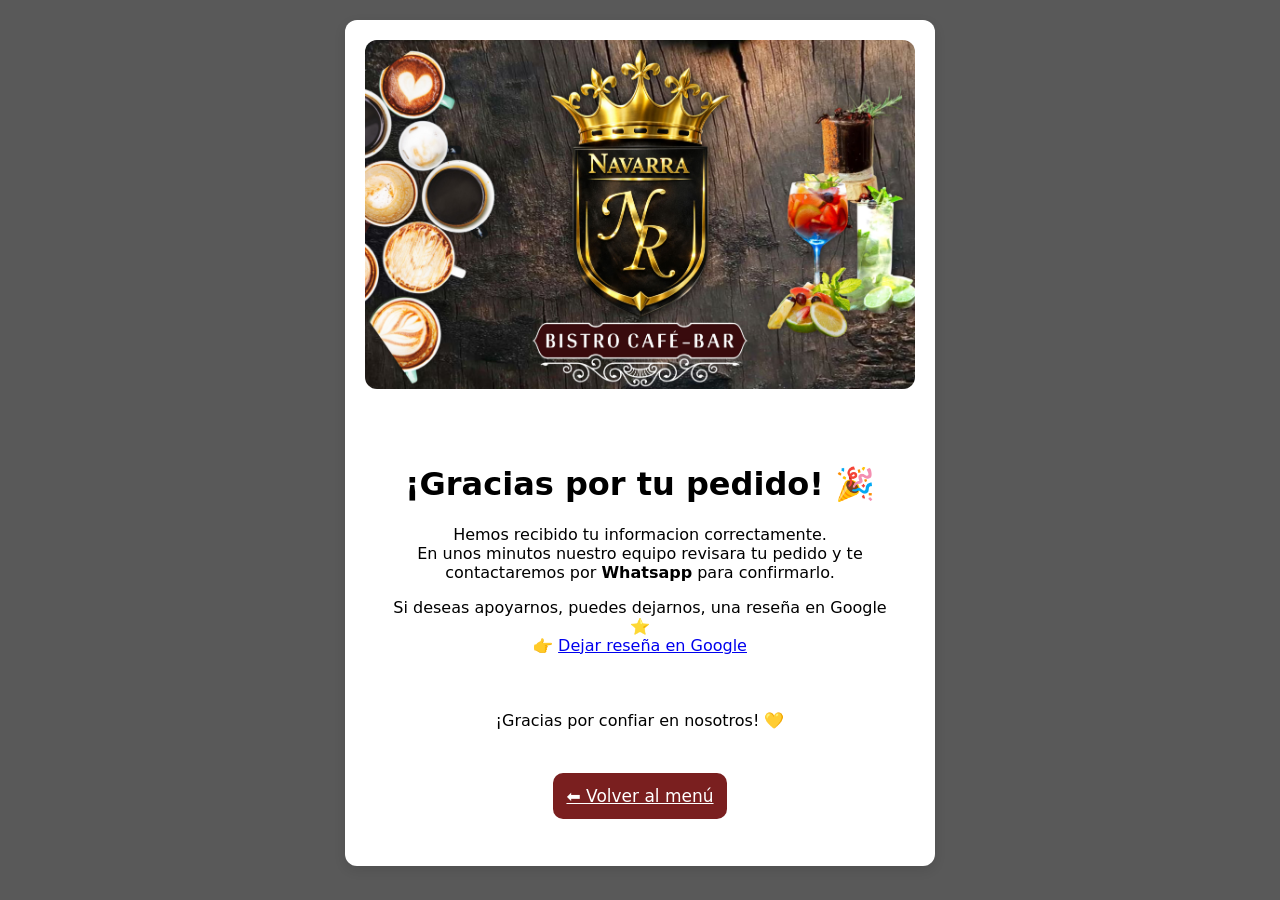
<file: gracias.html>
<!DOCTYPE html>
<html lang="es">
<head>
    <meta charset="UTF-8">
    <meta name="viewport" content="width=device-width, initial-scale=1.0">
    <title>Pedido enviado</title>
    <link rel="stylesheet" href="style.css">
</head>
<body>
    <div class="gracias-container">
        <div class="portada portada-gracias">
        <img src="portadanavarra.jpg" alt="Portada del negocio"></div>
    
        <div class="container gracias">
        <h1>¡Gracias por tu pedido! 🎉</h1>

        <p>
            Hemos recibido tu informacion correctamente.<br>
            En unos minutos nuestro equipo revisara tu pedido y te contactaremos por <strong>Whatsapp</strong> para confirmarlo.
        </p>

        <p>
            Si deseas apoyarnos, puedes dejarnos, una reseña en Google ⭐<br>
            👉 <a
             href="https://maps.app.goo.gl/KkKwgqA68oWCL5S1A" target="_blank">Dejar reseña en Google</a>
        </p>

        <p class="gracias final">¡Gracias por confiar en nosotros! 💛</p>

        <a href="index.html" onclick="volverMenu()" class="btn">⬅️ Volver al menú</a>

        </div>
        </div>

    <script>
        sessionStorage.removeItem("pedidoEnviado");
    </script>

    </body>
    </html>
</file>
<file: style.css>
/* ==================== Contenedor principal ==================== */

body{
  font-family:'Playfair Display', serif;

  background-image: 
    linear-gradient(rgba(0,0,0,0.65), rgba(0,0,0,0.65)),
    url('https://images.unsplash.com/photo-1504754524776-8f4f37790ca0');

  font-family:system-ui,sans-serif;
  background-size: cover;
  background-position: center;
  background-attachment: fixed;
}

#pedidoForm{
  max-width:600px;
  width:100%;
  margin:0 auto;
  padding:20px;
  background-color:#ffffff;
  border-radius:12px;
  box-shadow:0 6px 16px rgba(0,0,0,0.12);
  box-sizing:border-box;
  overflow-x:hidden;
  position:relative;
  z-index:1;
}

/* ==================== TITULO ==================== */

#pedidoForm h1{
  font-weight:700;
  font-size:28px;
  text-align:center;
  margin:5px 0 12px 0;
  color:#333;
  position:relative;
}

#pedidoForm h1::after{
  content:"";
  display:block;
  width:70%;
  height:4px;
  background:#7a1f1f;
  margin:8px auto 0 auto;
  border-radius:3px;
}

/* ==================== SECCIONES ==================== */

.menu-section{
  background:#ffffff;
  border-radius:15px;
  padding:15px;
  margin:10px auto;
  max-width:800px;
  box-shadow:0 4px 10px rgba(0,0,0,0.08);
}

.menu-section h2{
  background:#000000;
  color:white;
  padding:12px;
  border-radius:0px;
  font-size:22px;
  text-align:center;
  margin:0;
}

/* ==================== SUBCATEGORIAS ==================== */

.menu-section h3{
  font-size:18px;
  text-align:center;
  margin-top:15px;
  margin-bottom:10px;
  color:#444;
}

/* ==================== ITEMS ==================== */

.item{
  display:flex;
  flex-direction:column;
  padding:8px 5px;
  border-bottom:1px dashed #d7c7b8;
  gap:4px;
}

.item label{
  font-weight:normal;
  font-size:19px;
}

.item span{
  color:#7a1f1f;
  white-space:nowrap;
  font-weight:bold;
}

.item input[type="number"]{
  padding:4px;
  border-radius:6px;
  border:1px solid #ccc;
}

/* ==================== LINEA ITEM (ARREGLADA) ==================== */

.item-linea{
  display:flex;
  align-items:center;
  gap:8px;
}

/* nombre del plato */

.item-linea label {
  display: flex;
  align-items: center;
  gap: 0.5rem;
  flex: 1;
}

/* selector */

.item-linea select{
  flex:0 0 90px;
  max-width:90px;
  padding:6px 8px;
  font-size:13px;
  border:2px solid #ddd;
  border-radius:8px;
  background:#fff;
}

/* precio */

.item-linea span{
  flex:0 0 75px;
  text-align:right;
}

/* cantidad */

.item-linea input.cantidad{
  flex:0 0 50px;
  width:50px;
  text-align:center;
}

/* ==================== DESCRIPCIONES ==================== */

.descripcion{
  width:100%;
  font-size:0.9rem;
  color:#555;
  margin-top:4px;
}

/* ==================== BOTON ==================== */

.btn{
  width:100%;
  padding:13px;
  background-color:#7a1f1f;
  color:#fff;
  border:none;
  border-radius:10px;
  font-size:17px;
  cursor:pointer;
  margin-top:15px;
  transition:0.2s;
}

.btn:hover{
  background-color:#641717;
}

/* ==================== FORMULARIOS ==================== */

.form-group{
  margin-bottom:15px;
  display:flex;
  flex-direction:column;
}

.form-group label{
  margin-bottom:5px;
  font-weight:bold;
}

/* INPUTS */

.form-group input[type="text"],
.form-group input[type="number"],
.form-group input[type="tel"],
.form-group textarea,
.form-group select{
  width:100%;
  padding:10px 12px;
  border-radius:8px;
  border:2px solid #ccc;
  font-size:14px;
  box-sizing:border-box;
}

/* ==================== SELECT ==================== */

#tipoEntrega,
#tipoPago{
  width:100%;
  padding:10px 12px;
  font-size:16px;
  border:2px solid #ccc;
  border-radius:8px;
  background-color:#fff;
  cursor:pointer;
}

#tipoEntrega:focus,
#tipoPago:focus{
  border-color:#7a1f1f;
  outline:none;
}

/* ==================== INPUTS ESPECIALES ==================== */

#direccion{
  width:80%;
  padding:12px 15px;
  font-size:15px;
  border-radius:17px;
}

#efectivoCliente{
  width:100%;
  padding:12px 15px;
  font-size:15px;
  border-radius:17px;
}

/* ==================== PORTADA ==================== */

.portada{
  width:100%;
  margin-bottom:15px;
}

.portada img{
  width:100%;
  height:auto;
  border-radius:12px;
  display:block;
}

/* ==================== PAGINA GRACIAS ==================== */

.gracias-container{
  max-width:550px;
  width:95%;
  margin:20px auto;
  padding:20px;
  background-color:#fff;
  border-radius:12px;
  box-shadow:0 4px 12px rgba(0,0,0,0.1);
}

.gracias{
  text-align:center;
  padding:40px 20px;
}

.gracias p{
  font-size:16px;
}

/* ==================== CHECKBOX ==================== */

.check-datos{
  display:flex;
  align-items:center;
  gap:8px;
  font-weight:normal;
  margin-top:18px;
}

#confirmPedido{
  transform:scale(1.2);
  width:auto;
  margin:0;
}

/* ==================== RESPONSIVE ==================== */

@media (max-width:600px){

#pedidoForm{
  width:95%;
  padding:15px;
}

.item-linea select{
  flex:0 0 75px;
  max-width:75px;
}

.item-linea span {
  flex: 0;
  text-align: center;
  width: 80px;
}

.item-linea input.cantidad{
  flex:0 0 45px;
  width:45px;
}

.item label{
  font-size:17px;
}

}

@media (max-width:480px){

.item{
  font-size:14px;
}

}

@media (min-width:768px){

#pedidoForm{
  margin:40px auto;
}

}

.detalles-cliente h2{
  text-align:center;
  margin-bottom:15px;
  font-size:24px;
}

/* ==================== DETALLES NAVARRA TITULOS ==================== */
.menu-section h2{
  position: relative;
}

/* LÍNEA BLANCA */
.menu-section h2::after{
  content:"";
  display:block;
  width:60%;
  height:2px;
  background:#fff;
  margin:6px auto 0;
}

/* PUNTICOS */
.menu-section h2::before{
  content:"◆";
  position:absolute;
  left:15px;
  top:50%;
  transform:translateY(-50%);
  color:#fff;
  font-size:12px;
}

/* PUNTICO DERECHO */
.menu-section h2 span::after{
  content:"◆";
  position:absolute;
  right:15px;
  top:50%;
  transform:translateY(-50%);
  color:#fff;
  font-size:12px;
}
</file>
